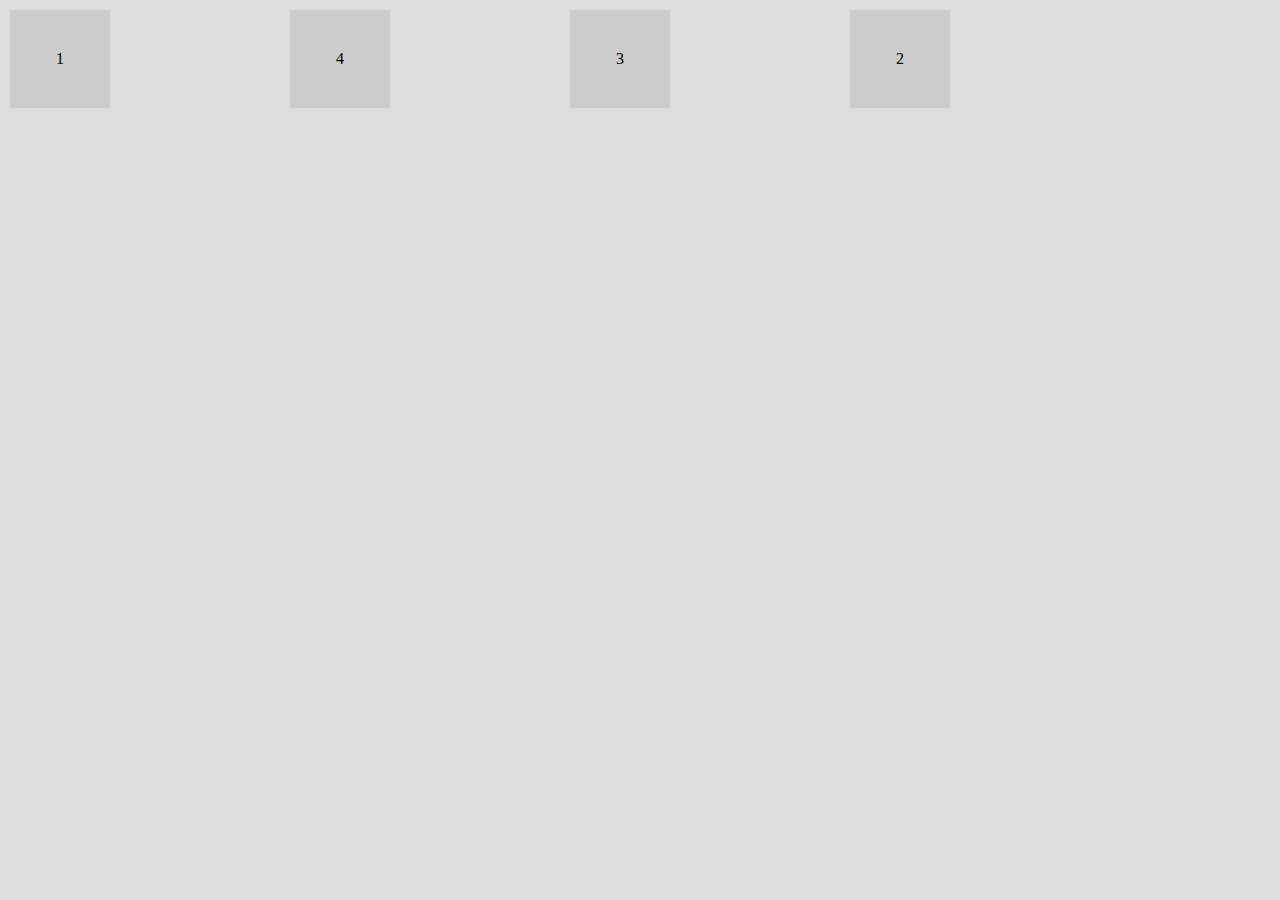
<file: css-flexbox-playlist/index.html>
<!DOCTYPE html>
<html lang="en">

<head>
  <title>The Net Ninja - CSS Flexbox</title>
  <!-- <link rel="stylesheet" type="text/css" href="styleLesson1-10.css"> -->
  <link rel="stylesheet" type="text/css" href="styleLesson12.css">
</head>

<body>
  <div class="wrapper">
    <!-- <div class="flex-container">
        <div class="box one"></div>
        <div class="box two"></div>
        <div class="box three"></div>        
      </div> -->

    <section id="blocks">
      <div class="one">1</div>
      <div class="two">2</div>
      <div class="three">3</div>
      <div class="four">4</div>
    </section>

  </div>
</body>

</html>
</file>
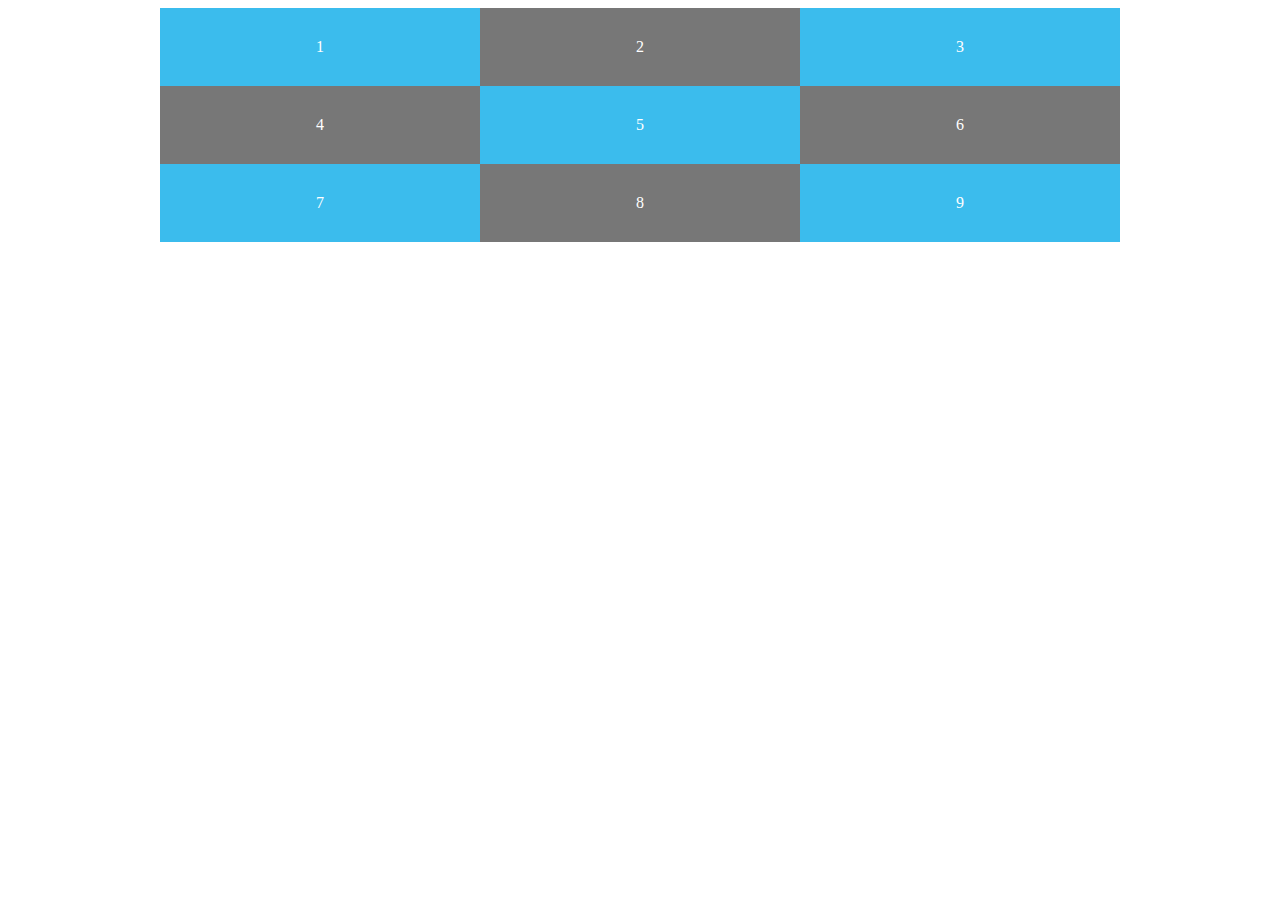
<file: css-grid-playlist/lesson-02/index.html>
<!DOCTYPE html>
<html>

<head>
  <title>Using CSS Grid</title>
  <style>
    body {
      color: #fff;
      font-family: 'Nunito Semibold';
      text-align: center;
    }

    #content {
      display: grid;
      /* grid-template-columns: 33.3% 33.3% 33.3%; */
      /* grid-template-columns: 30% 20% 50%; */
      /* grid-template-columns: 3fr 2fr 5fr; */
      grid-template-columns: repeat(3, 1fr);
      max-width: 960px;
      margin: 0 auto;
    }

    #content div {
      background: #3bbced;
      padding: 30px;
    }

    #content div:nth-child(even) {
      background: #777;
      padding: 30px;
    }
  </style>
</head>

<body>

  <div id="content">

    <div>1</div>
    <div>2</div>
    <div>3</div>
    <div>4</div>
    <div>5</div>
    <div>6</div>
    <div>7</div>
    <div>8</div>
    <div>9</div>

  </div>

</body>

</html>
</file>
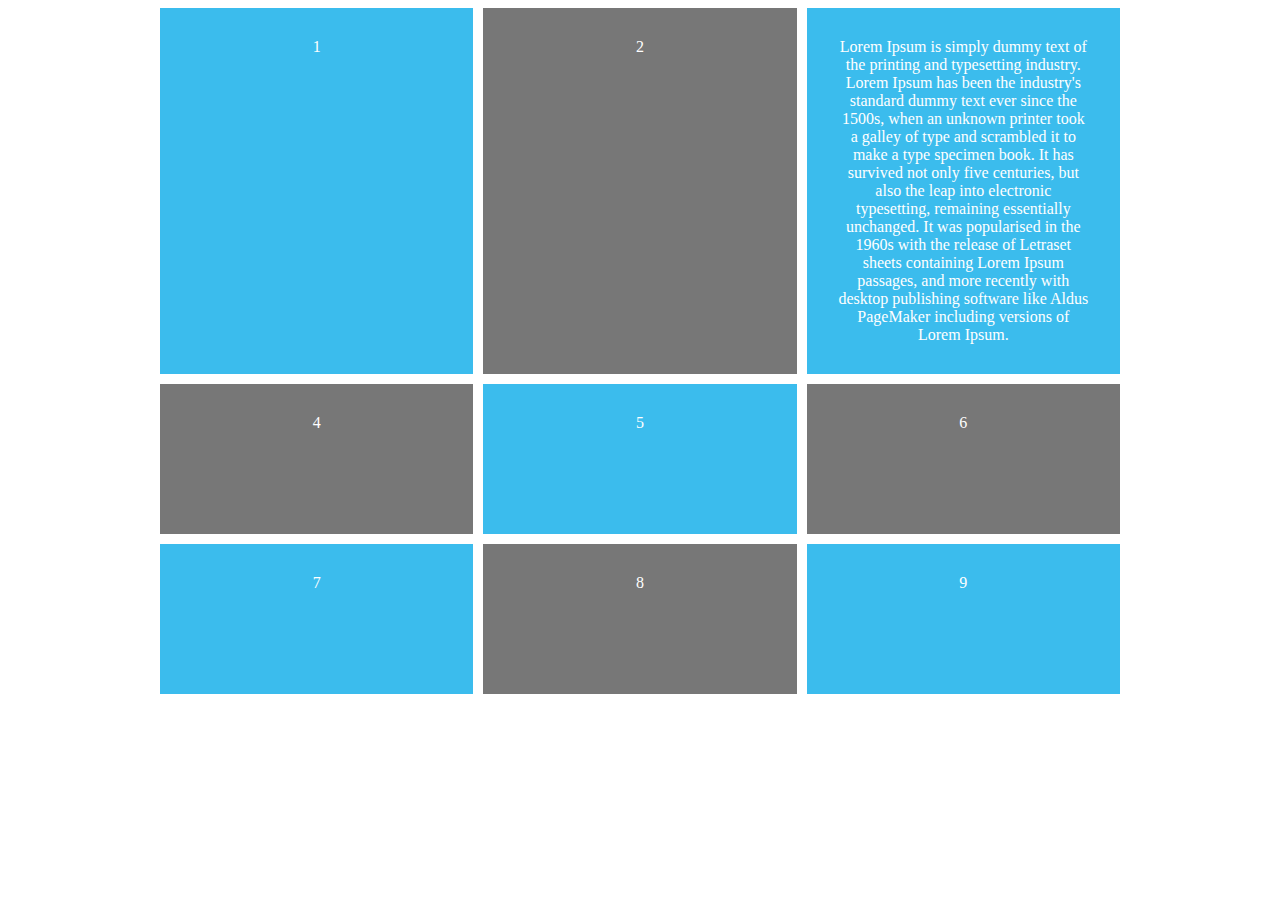
<file: css-grid-playlist/lesson-03/index.html>
<!DOCTYPE html>
<html>

<head>
  <title>Using CSS Grid</title>
  <style>
    body {
      color: #fff;
      font-family: 'Nunito Semibold';
      text-align: center;
    }

    #content {
      display: grid;
      grid-template-columns: repeat(3, 1fr);
      /* grid-auto-rows: minmax(150px, auto); */
      /* grid-auto-rows: 200px; */
      grid-template-rows: repeat(3, minmax(150px, auto));
      /* grid-template-rows: 200px 300px 400px 200px; */
      /*grid-row-gap: 10px;
			grid-column-gap: 10px;*/
      grid-gap: 10px;
      max-width: 960px;
      margin: 0 auto;
    }

    #content div {
      background: #3bbced;
      padding: 30px;
    }

    #content div:nth-child(even) {
      background: #777;
      padding: 30px;
    }
  </style>
</head>

<body>

  <div id="content">

    <div>1</div>
    <div>2</div>
    <div>Lorem Ipsum is simply dummy text of the printing and typesetting industry. Lorem Ipsum has been the industry's
      standard dummy text ever since the 1500s, when an unknown printer took a galley of type and scrambled it to make a
      type specimen book. It has survived not only five centuries, but also the leap into electronic typesetting,
      remaining essentially unchanged. It was popularised in the 1960s with the release of Letraset sheets containing
      Lorem Ipsum passages, and more recently with desktop publishing software like Aldus PageMaker including versions
      of Lorem Ipsum.</div>
    <div>4</div>
    <div>5</div>
    <div>6</div>
    <div>7</div>
    <div>8</div>
    <div>9</div>

  </div>

</body>

</html>
</file>
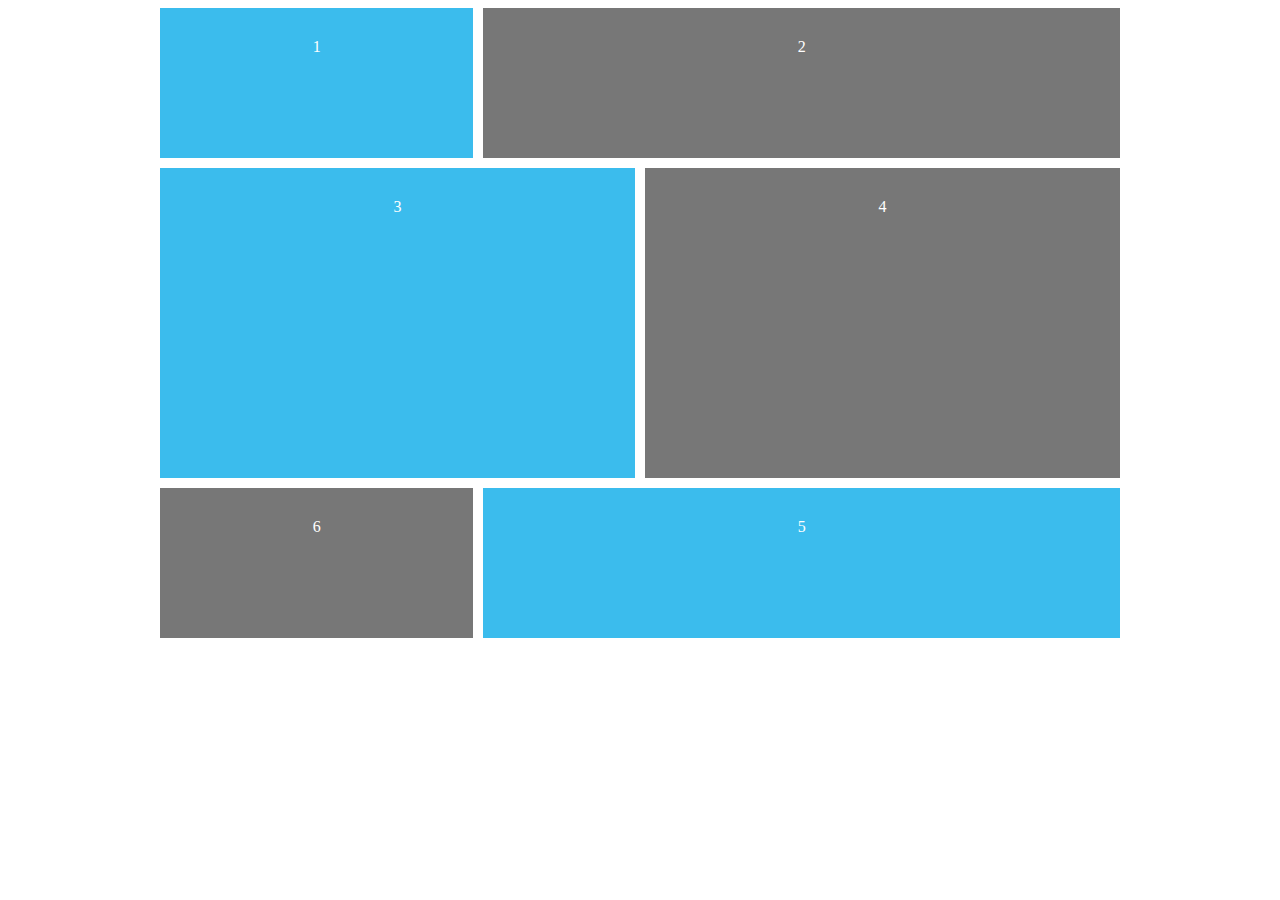
<file: css-grid-playlist/lesson-04/index.html>
<!DOCTYPE html>
<html>

<head>
  <title>Using CSS Grid</title>
  <style>
    body {
      color: #fff;
      font-family: 'Nunito Semibold';
      text-align: center;
    }

    #content {
      display: grid;
      grid-template-columns: repeat(6, 1fr);
      grid-template-rows: repeat(4, minmax(150px, auto));
      grid-gap: 10px;
      max-width: 960px;
      margin: 0 auto;
    }

    #content div {
      background: #3bbced;
      padding: 30px;
    }

    #content div:nth-child(even) {
      background: #777;
      padding: 30px;
    }

    .one {
      /* grid-column-start: 1;
      grid-column-end: 3; */
      grid-column: 1 / 3;
    }

    .two {
      grid-column: 3 / 7;
    }

    .three {
      grid-column: 1 / 4;
      grid-row: 2 / 4;
    }

    .four {
      grid-column: 4 / 7;
      grid-row: 2 / 4;
    }

    .five {
      grid-column: 3 / 7;
    }

    .six {
      grid-column: 1 / 3;
      grid-row: 4;
    }
  </style>
</head>

<body>

  <div id="content">

    <div class="one">1</div>
    <div class="two">2</div>
    <div class="three">3</div>
    <div class="four">4</div>
    <div class="five">5</div>
    <div class="six">6</div>

  </div>

</body>

</html>
</file>
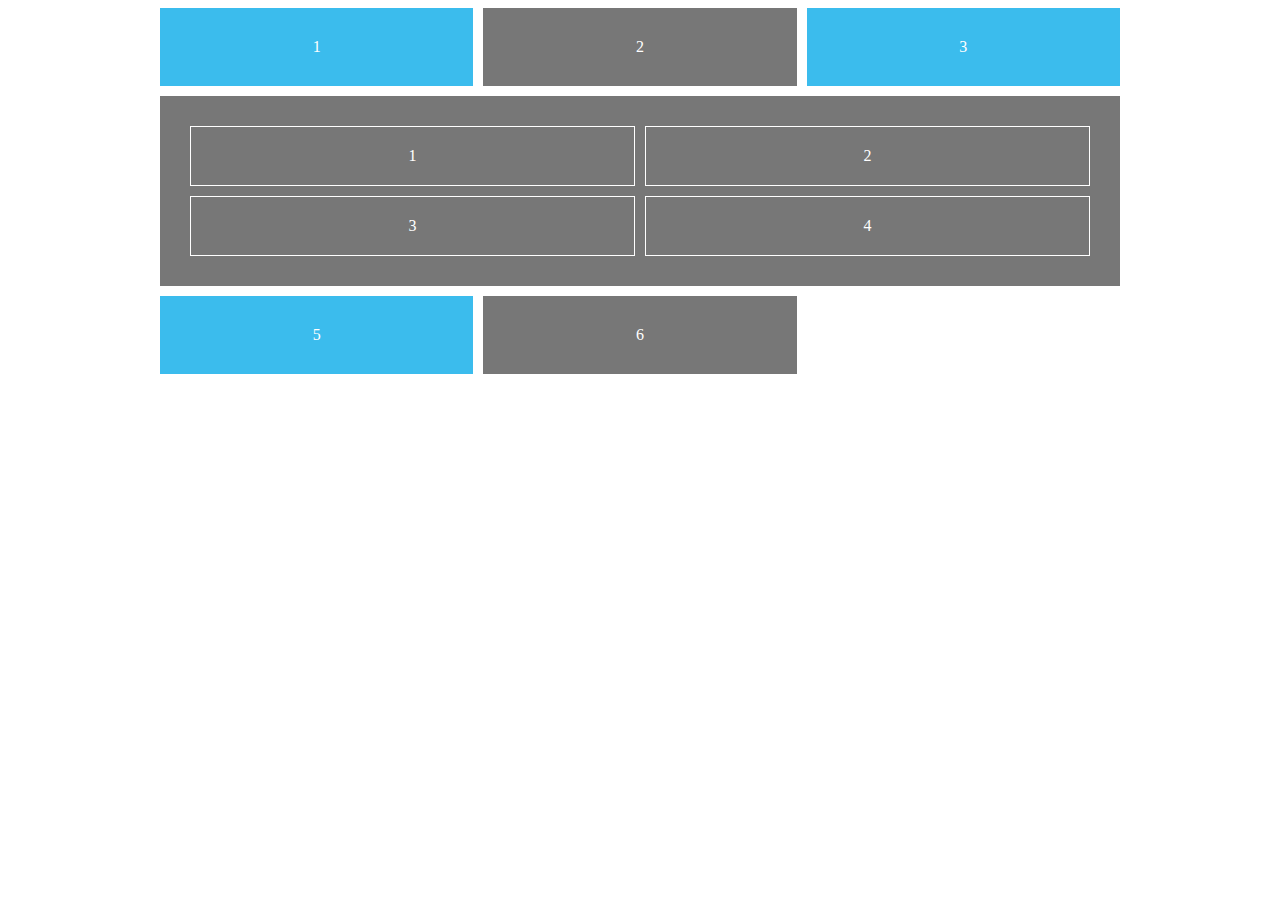
<file: css-grid-playlist/lesson-05/index.html>
<!DOCTYPE html>
<html>

<head>
  <title>Using CSS Grid</title>
  <style>
    body {
      color: #fff;
      font-family: 'Nunito Semibold';
      text-align: center;
    }

    #content {
      display: grid;
      grid-template-columns: repeat(3, 1fr);
      grid-gap: 10px;
      max-width: 960px;
      margin: 0 auto;
    }

    #content div {
      background: #3bbced;
      padding: 30px;
    }

    #content div:nth-child(even) {
      background: #777;
      padding: 30px;
    }

    .nested {
      display: grid;
      grid-template-columns: 1fr 1fr;
      grid-gap: 10px;
      grid-column: span 3;
    }

    .nested p {
      border: 1px solid #fff;
      padding: 20px;
      margin: 0;
    }
  </style>
</head>

<body>

  <div id="content">

    <div>1</div>
    <div>2</div>
    <div>3</div>

    <div class="nested">
      <p>1</p>
      <p>2</p>
      <p>3</p>
      <p>4</p>
    </div>

    <div>5</div>
    <div>6</div>

  </div>

</body>

</html>
</file>
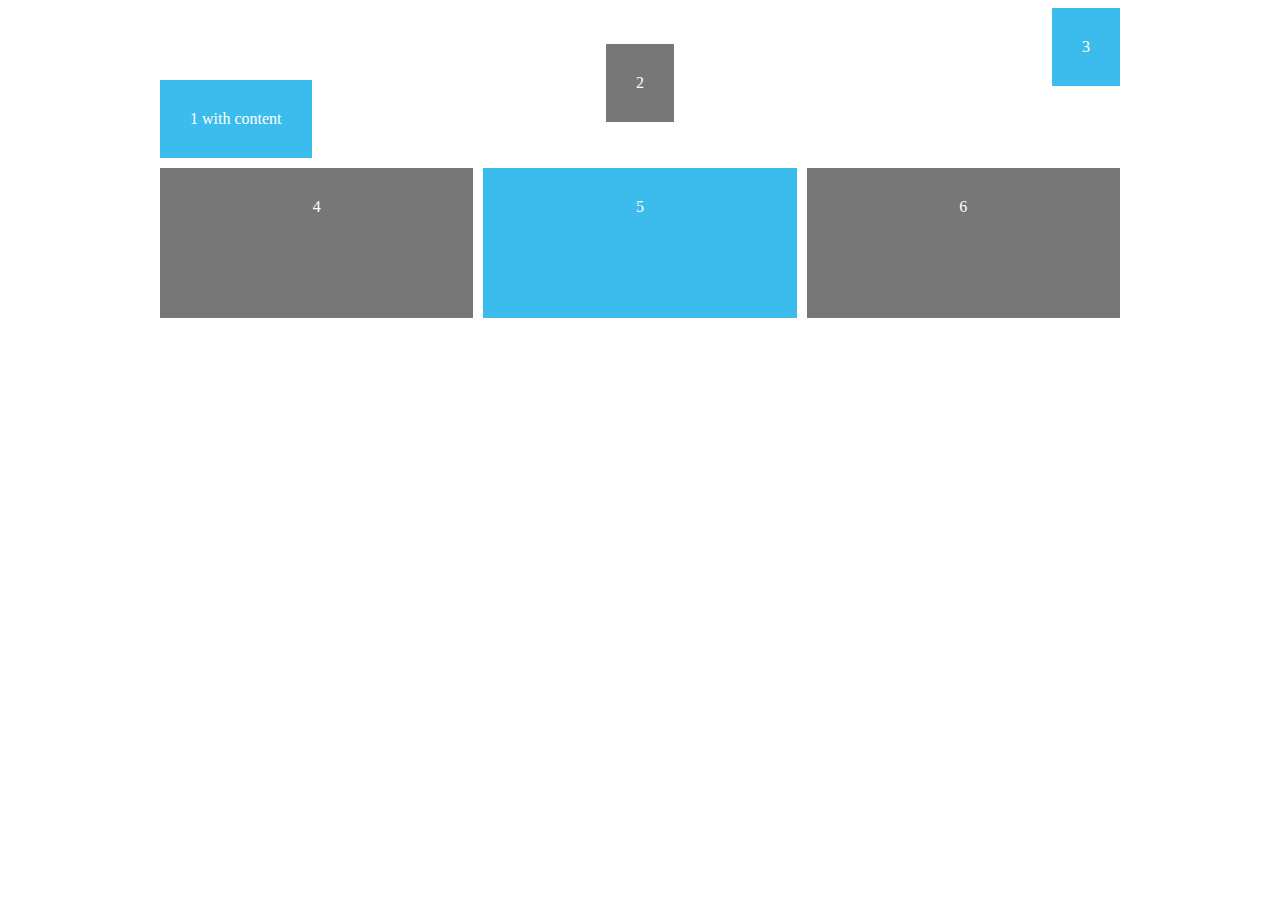
<file: css-grid-playlist/lesson-06/index.html>
<!DOCTYPE html>
<html>
<head>
	<title>Using CSS Grid</title>
	<style>
		body{
			color: #fff;
			font-family: 'Nunito Semibold';
			text-align: center;
		}
		#content{
			display: grid;
			grid-template-columns: repeat(3, 1fr);
			grid-auto-rows: minmax(150px, auto);
			grid-gap: 10px;
			max-width: 960px;
			margin: 0 auto;
			/* align-items: start;
			justify-items: end; */
		}
		#content div{
			background: #3bbced;
			padding: 30px;
			/*justify-self: start;*/
			/*align-self: start;*/
		}
		#content div:nth-child(even){
			background: #777;
			padding: 30px;
		}
		.one{
			align-self: end;
			justify-self: start;
		}
		.two{
			align-self: center;
			justify-self: center;
		}
		.three{
			align-self: start;
			justify-self: end;
		}
	</style>
</head>
<body>

	<div id="content">

		<div class="one">1 with content</div>
		<div class="two">2</div>
		<div class="three">3</div>
		<div class="four">4</div>
		<div class="five">5</div>
		<div class="six">6</div>

	</div>

</body>
</html>
</file>
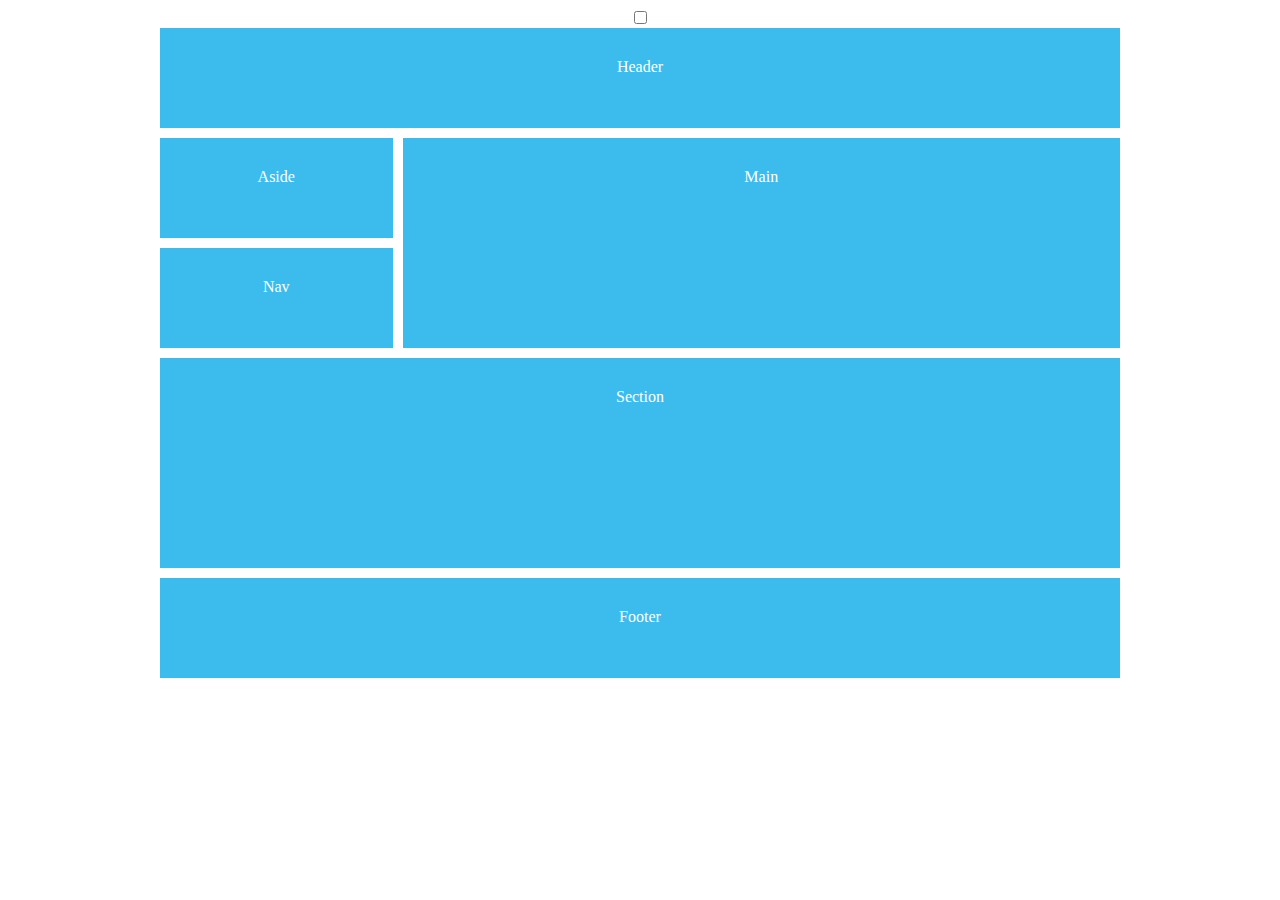
<file: css-grid-playlist/lesson-07/index.html>
<!DOCTYPE html>
<html>
<head>
	<title>Using CSS Grid</title>
	<style>
		body{
			color: #fff;
			font-family: 'Nunito Semibold';
			text-align: center;
		}
		#content{
			display: grid;
			grid-template-columns: repeat(12, 1fr);
			grid-auto-rows: minmax(100px, auto);
			grid-gap: 10px;
			max-width: 960px;
			margin: 0 auto;
            position:relative;
		}
		#content > *{
			background: #3bbced;
			padding: 30px;
		}
        header{
            grid-column: 1 / 13;
        }
        main{
            grid-column: 4 / 13;
            grid-row: 2 / 4;
        }
        aside{
            grid-column: 1 / 4;
        }
        nav{
            grid-column: 1 / 4;
        }
        section{
            grid-column: 1 / 13;
            grid-row: 4 / 6;
        }
        footer{
            grid-column: 1 / 13;
        }

        #grid{
            position: absolute;
            top: 0;
            left: 0;
            display: grid;
            grid-template-columns: repeat(12, 1fr);
            grid-auto-rows: minmax(100%, auto);
            width: 100%;
            height: 100%;
            background: transparent;
            padding: 0;
            display: none;
        }
        input:checked + #content #grid{
            display: grid;
        }
        #grid p{
            border: 1px solid;
            background: #000;
            margin: 0;
            opacity: 0.2;
        }
	</style>
</head>
<body>

    <input type="checkbox" />
	<div id="content">

        <div id="grid">
            <p></p><p></p><p></p><p></p><p></p><p></p><p></p><p></p><p></p><p></p><p></p><p></p>
        </div>

		<header>Header</header>
        <main>Main</main>
        <section>Section</section>
        <aside>Aside</aside>
        <nav>Nav</nav>
        <footer>Footer</footer>

	</div>

</body>
</html>
</file>
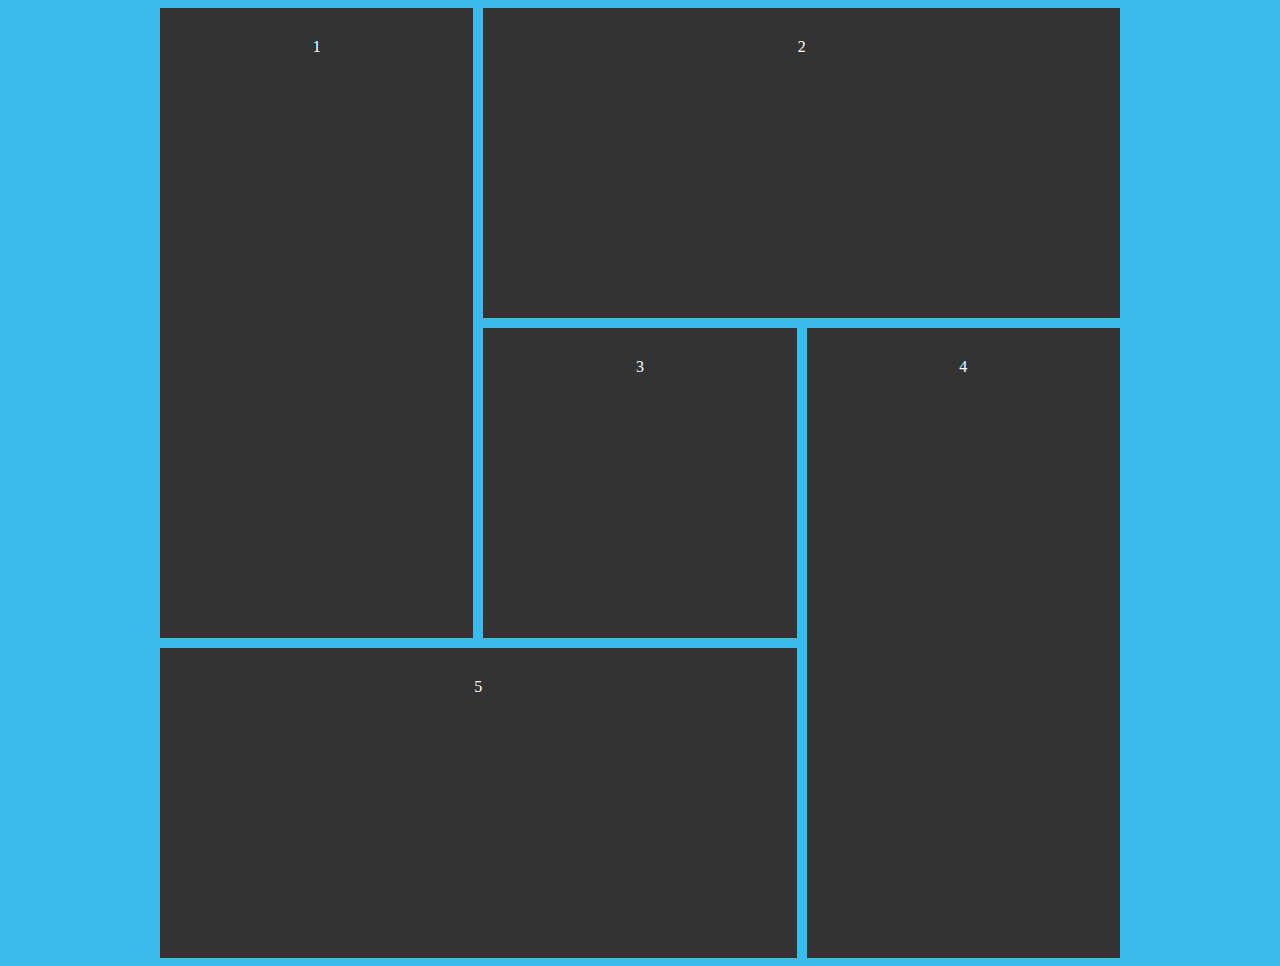
<file: css-grid-playlist/lesson-08/index.html>
<!DOCTYPE html>
<html>
<head>
	<title>Using CSS Grid</title>
	<style>
		body{
			color: #fff;
			font-family: 'Nunito Semibold';
			text-align: center;
            background: #3bbced;
		}
		#content{
			display: grid;
			grid-template-columns: repeat(6, 1fr);
			grid-auto-rows: minmax(150px, auto);
			grid-gap: 10px;
			max-width: 960px;
			margin: 0 auto;
		}
		#content div{
			background: #333;
			padding: 30px;
		}
        .one{
            grid-column: 1 / 3;
            grid-row: 1 / 5;
        }
        .two{
            grid-column: 3 / 7;
            grid-row: 1 / 3;
        }
        .three{
            grid-column: 3 / 5;
            grid-row:  3 / 5;
        }
        .four{
            grid-column: 5 / 7;
            grid-row: 3 / 7;
        }
        .five{
            grid-column: 1 / 5;
            grid-row: 5 / 7;
        }
        #content{
            //transform: rotateZ(45deg) scale(0.7);
        }
	</style>
</head>
<body>

	<div id="content">

		<div class="one">1</div>
		<div class="two">2</div>
		<div class="three">3</div>
		<div class="four">4</div>
		<div class="five">5</div>

	</div>

</body>
</html>
</file>
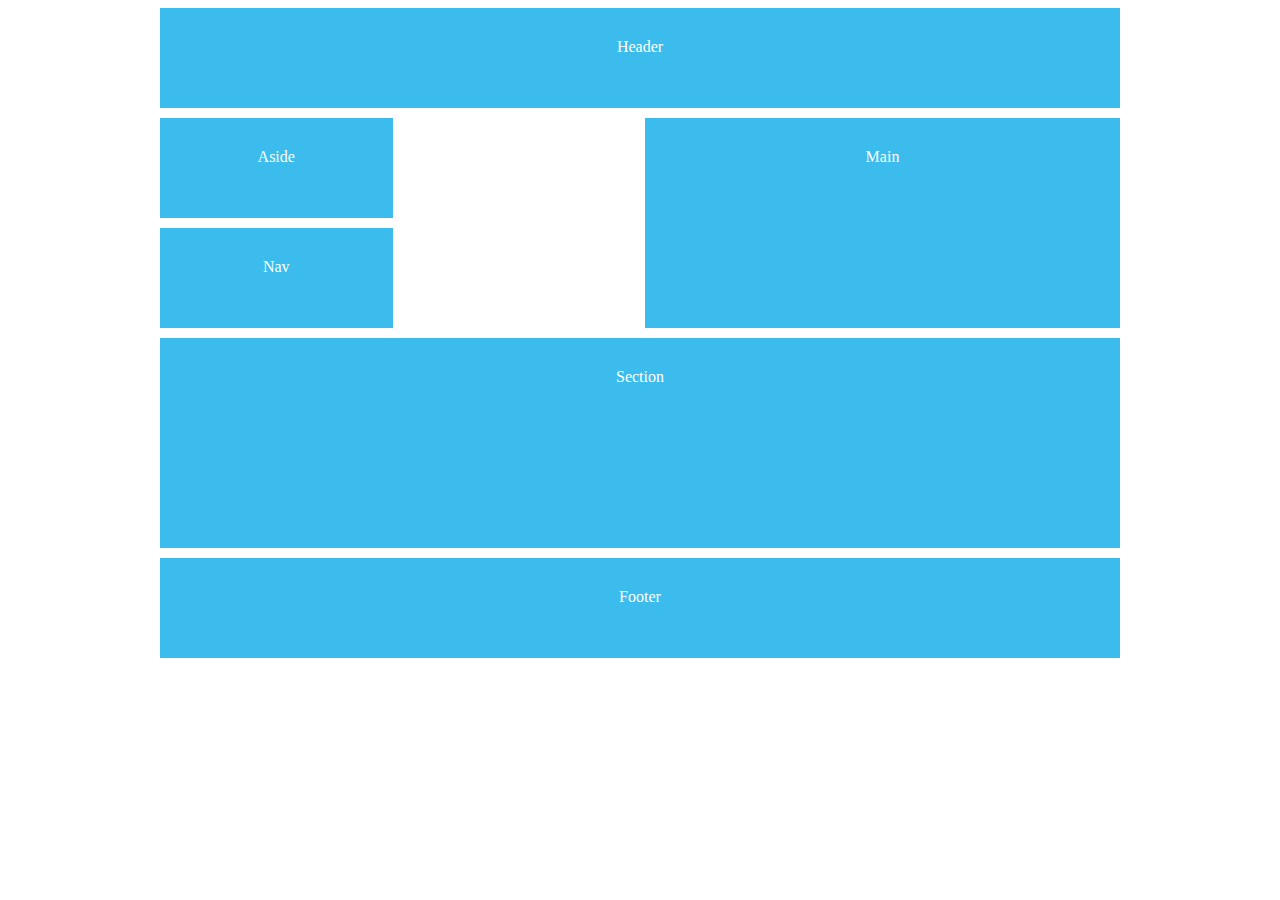
<file: css-grid-playlist/lesson-09/index.html>
<!DOCTYPE html>
<html>
<head>
	<title>Using CSS Grid</title>
	<style>
		body{
			color: #fff;
			font-family: 'Nunito Semibold';
			text-align: center;
		}
		#content{
			display: grid;
			grid-template-columns: repeat(4, 1fr);
			grid-auto-rows: minmax(100px, auto);
			grid-gap: 10px;
			max-width: 960px;
			margin: 0 auto;
            grid-template-areas:
                "header header header header"
                "aside . main main"
                "nav . main main"
                "section section section section"
                "section section section section"
                "footer footer footer footer";
		}
		#content > *{
			background: #3bbced;
			padding: 30px;
		}
        header{
            grid-area: header;
        }
        main{
            grid-area: main;
        }
        aside{
            grid-area: aside;
        }
        nav{
            grid-area: nav;
        }
        section{
            grid-area: section;
        }
        footer{
            grid-area: footer;
        }
	</style>
</head>
<body>

	<div id="content">

		<header>Header</header>
        <main>Main</main>
        <section>Section</section>
        <aside>Aside</aside>
        <nav>Nav</nav>
        <footer>Footer</footer>

	</div>

</body>
</html>
</file>
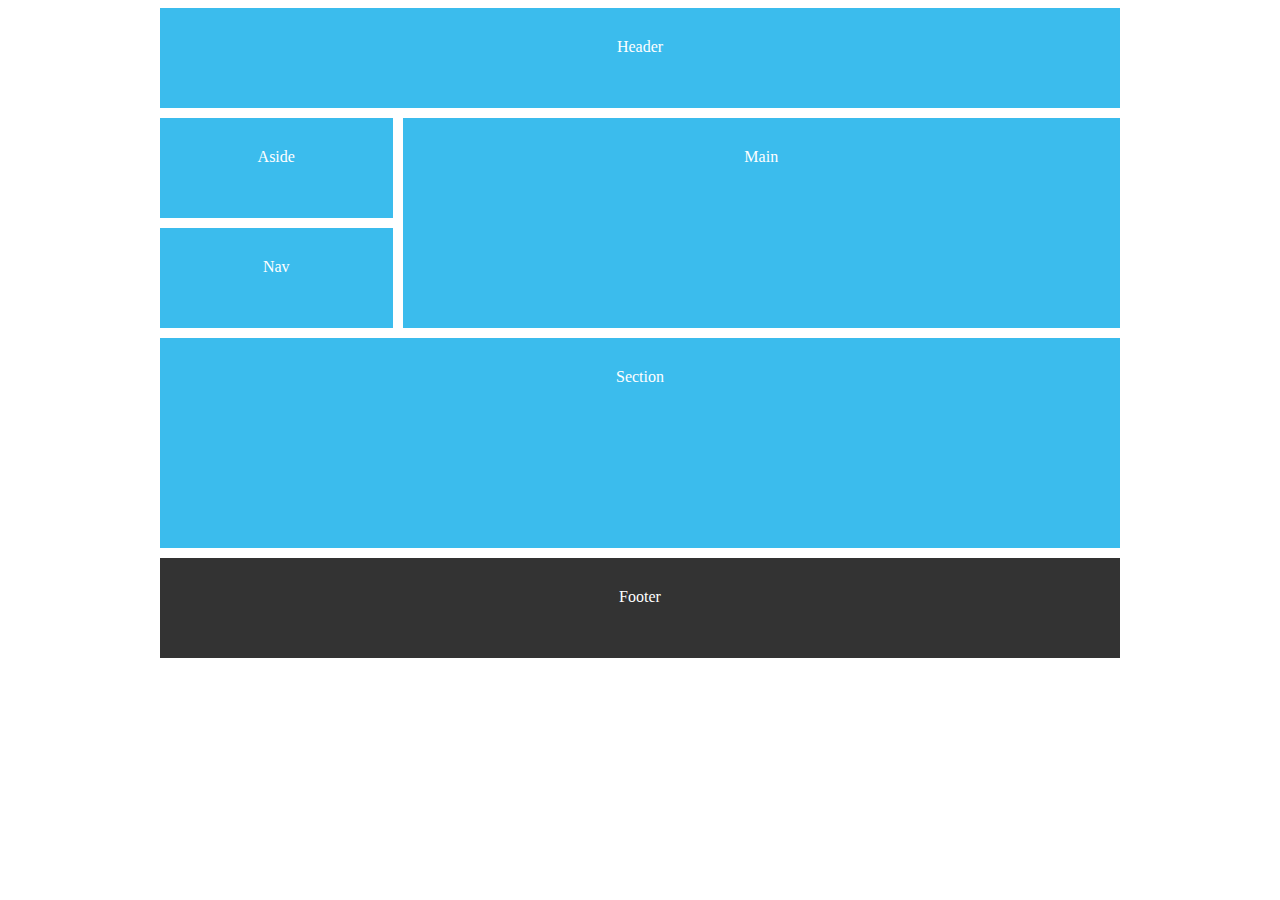
<file: css-grid-playlist/lesson-10/index.html>
<!DOCTYPE html>
<html>
<head>
	<title>Using CSS Grid</title>
	<style>
		body{
			color: #fff;
			font-family: 'Nunito Semibold';
			text-align: center;
		}
        #content{
            display: grid;
            grid-template-columns: repeat(4, 1fr);
            grid-auto-rows: minmax(100px, auto);
            grid-gap: 10px;
            max-width: 960px;
            margin: 0 auto;
            grid-template-areas:
                "header header header header"
                "footer footer footer footer"
                "main main main main"
                "main main main main"
                "aside aside nav nav"
                "section section section section"
                "section section section section";
        }
        /* desktop grid */
        @media screen and (min-width: 760px){
    		#content{
    			display: grid;
    			grid-template-columns: repeat(4, 1fr);
    			grid-auto-rows: minmax(100px, auto);
    			grid-gap: 10px;
    			max-width: 960px;
    			margin: 0 auto;
                grid-template-areas:
                    "header header header header"
                    "aside main main main"
                    "nav main main main"
                    "section section section section"
                    "section section section section"
                    "footer footer footer footer";
    		}
        }
		#content > *{
			background: #3bbced;
			padding: 30px;
		}
        header{
            grid-area: header;
        }
        main{
            grid-area: main;
        }
        aside{
            grid-area: aside;
        }
        nav{
            grid-area: nav;
        }
        section{
            grid-area: section;
        }
        footer{
            grid-area: footer;
            background: #333 !important;
        }
	</style>
</head>
<body>

	<div id="content">

		<header>Header</header>
        <main>Main</main>
        <section>Section</section>
        <aside>Aside</aside>
        <nav>Nav</nav>
        <footer>Footer</footer>

	</div>

</body>
</html>
</file>
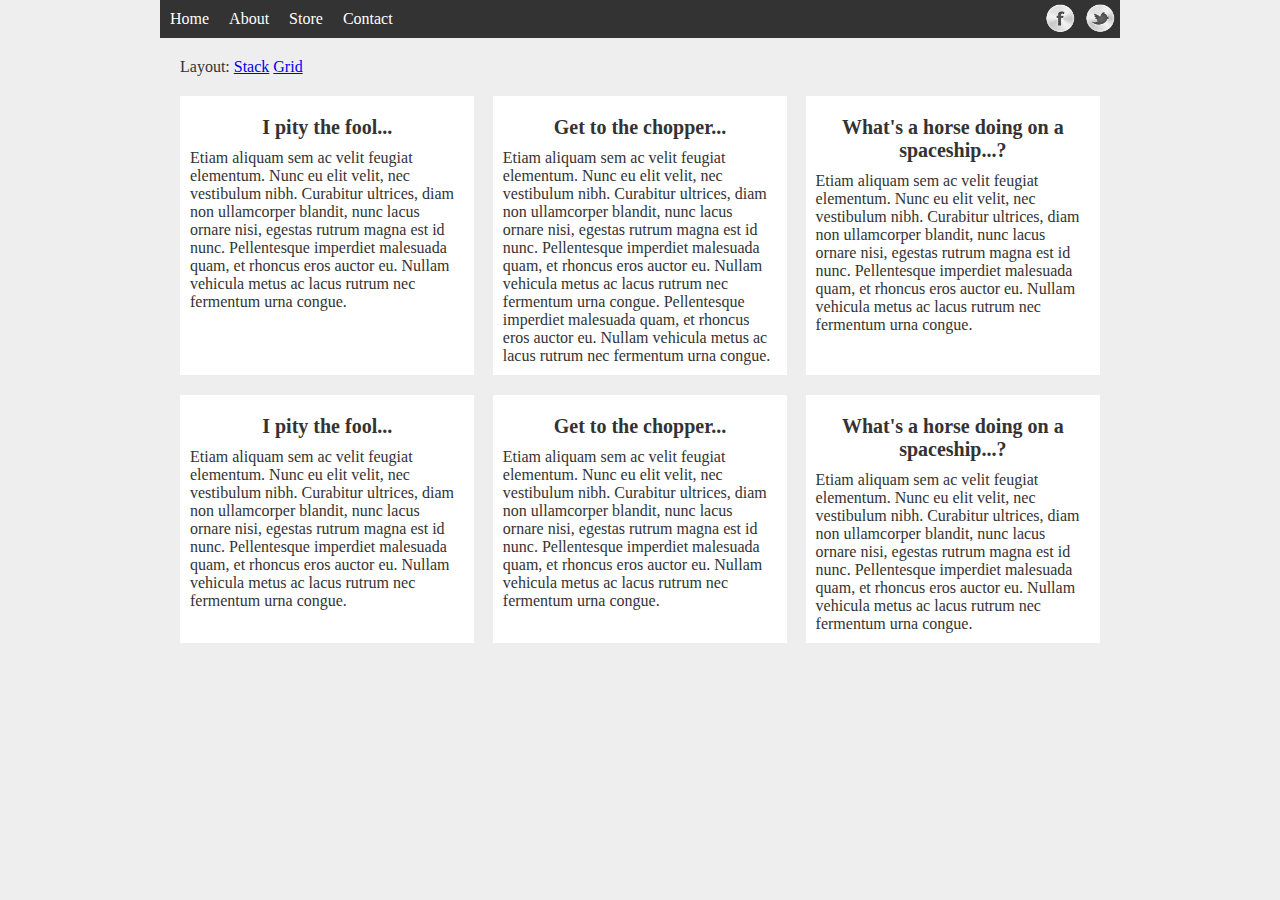
<file: css-flexbox-playlist/example-3/grid-vs-stack.html>
<!DOCTYPE html>
<html lang="en">

<head>
  <title>The Net Ninja - CSS Flexbox</title>
  <link rel="stylesheet" type="text/css" href="style.css">
  <script src="https://code.jquery.com/jquery-1.12.1.js"></script>
</head>

<body>
  <div class="wrapper">

    <nav>
      <ul>
        <li><a href="">Home</a></li>
        <li><a href="">About</a></li>
        <li><a href="">Store</a></li>
        <li><a href="">Contact</a></li>
      </ul>
      <ul class="social">
        <li><a href="" class="fb">Facebook</a></li>
        <li><a href="" class="tw">Twitter</a></li>
      </ul>
    </nav>

    <div style="margin: 20px">
      <span>Layout: </span>
      <a href="#" class="stack">Stack</a>
      <a href="#" class="grid">Grid</a>
    </div>

    <section id="blocks">
      <article>
        <h2>I pity the fool...</h2>
        <p>Etiam aliquam sem ac velit feugiat elementum. Nunc eu elit velit, nec vestibulum nibh. Curabitur ultrices,
          diam non ullamcorper blandit, nunc lacus ornare nisi, egestas rutrum magna est id nunc. Pellentesque imperdiet
          malesuada quam, et rhoncus eros auctor eu. Nullam vehicula metus ac lacus rutrum nec fermentum urna congue.
        </p>
      </article>
      <article>
        <h2>Get to the chopper...</h2>
        <p>Etiam aliquam sem ac velit feugiat elementum. Nunc eu elit velit, nec vestibulum nibh. Curabitur ultrices,
          diam non ullamcorper blandit, nunc lacus ornare nisi, egestas rutrum magna est id nunc. Pellentesque imperdiet
          malesuada quam, et rhoncus eros auctor eu. Nullam vehicula metus ac lacus rutrum nec fermentum urna congue.
          Pellentesque imperdiet malesuada quam, et rhoncus eros auctor eu. Nullam vehicula metus ac lacus rutrum nec
          fermentum urna congue.</p>
      </article>
      <article>
        <h2>What's a horse doing on a spaceship...?</h2>
        <p>Etiam aliquam sem ac velit feugiat elementum. Nunc eu elit velit, nec vestibulum nibh. Curabitur ultrices,
          diam non ullamcorper blandit, nunc lacus ornare nisi, egestas rutrum magna est id nunc. Pellentesque imperdiet
          malesuada quam, et rhoncus eros auctor eu. Nullam vehicula metus ac lacus rutrum nec fermentum urna congue.
        </p>
      </article>
      <article>
        <h2>I pity the fool...</h2>
        <p>Etiam aliquam sem ac velit feugiat elementum. Nunc eu elit velit, nec vestibulum nibh. Curabitur ultrices,
          diam non ullamcorper blandit, nunc lacus ornare nisi, egestas rutrum magna est id nunc. Pellentesque imperdiet
          malesuada quam, et rhoncus eros auctor eu. Nullam vehicula metus ac lacus rutrum nec fermentum urna congue.
        </p>
      </article>
      <article>
        <h2>Get to the chopper...</h2>
        <p>Etiam aliquam sem ac velit feugiat elementum. Nunc eu elit velit, nec vestibulum nibh. Curabitur ultrices,
          diam non ullamcorper blandit, nunc lacus ornare nisi, egestas rutrum magna est id nunc. Pellentesque imperdiet
          malesuada quam, et rhoncus eros auctor eu. Nullam vehicula metus ac lacus rutrum nec fermentum urna congue.
        </p>
      </article>
      <article>
        <h2>What's a horse doing on a spaceship...?</h2>
        <p>Etiam aliquam sem ac velit feugiat elementum. Nunc eu elit velit, nec vestibulum nibh. Curabitur ultrices,
          diam non ullamcorper blandit, nunc lacus ornare nisi, egestas rutrum magna est id nunc. Pellentesque imperdiet
          malesuada quam, et rhoncus eros auctor eu. Nullam vehicula metus ac lacus rutrum nec fermentum urna congue.
        </p>
      </article>
    </section>

  </div>
  <script>
    $("a.stack").on("click", function () {
      $("article").addClass("stack");
    });
    $("a.grid").on("click", function () {
      $("article").removeClass("stack");
    });
  </script>

</body>

</html>
</file>
<file: css-flexbox-playlist/styleLesson1-10.css>
* {
  font-family: verdana;
  margin: 0;
}

body {
  background: #ddd;
}

.wrapper {
  width: 100%;
  max-width: 960px;
  margin: 0 auto;
}

.flex-container {
  display: flex;
  background: #fff;
  flex-wrap: wrap;
  flex-flow: column;
  height: 600px;
  align-items: center;
  /* justify-content: center; */
}

.box {
  width: 100px;
  flex: 0 0 100px;
}

.one {
  background: red;
}

.two {
  background: blue;
}

.three {
  background: green;
}
</file>
<file: css-flexbox-playlist/styleLesson12.css>
* {
  font-family: verdana;
  margin: 0;
}

body {
  background: #ddd;
}

.wrapper {
  width: 100%;
  max-width: 960px;
  /* margin: 0 auto; */
}

#blocks {
  display: flex;
  margin: 10px;
  justify-content: space-between;
}

#blocks div {
  flex: 0 0 100px;
  padding: 40px 0;
  text-align: center;
  background: #ccc;
}

.one {
  order: -3;
}

.two {
  order: 2;
}

.three {
  order: 1;
}

.four {
  order: 0;
}
</file>
<file: css-flexbox-playlist/example-3/style.css>
* {
  font-family: verdana;
  margin: 0;
}

body {
  background: #eee;
  color: #333;
}

.wrapper {
  width: 100%;
  max-width: 960px;
  margin: 0 auto;
}

/* menu base styles */

nav {
  background: #333;
}

nav ul {
  list-style-type: none;
  padding: 0;
}

nav a {
  text-decoration: none;
  text-align: center;
  color: #fff;
  display: block;
  padding: 10px;
}

nav a:hover {
  background-color: #555;
}

/* social menu base styles */

a.tw {
  background: url(img/tw.png) no-repeat center;
  background-size: 80%;

}

a.fb {
  background: url(img/fb.png) no-repeat center;
  background-size: 80%;
}

.social a {
  text-indent: -10000px;
  margin: 0 auto;
}

.social {
  max-width: 80px;
  margin: 0 auto;
  /* do at end */
}

/* grid vs flex base styles */
#blocks {
  margin: 20px;
}

article {
  background: #fff;
  margin-bottom: 20px;
  padding: 10px;
  box-sizing: border-box;
}

article h2 {
  text-align: center;
  font-size: 20px;
  margin: 10px 0;
}


/* flex styles */

nav ul.social li {
  flex: 1 1 0;
}

nav ul.social {
  flex: 1 1 0;
  display: flex;
}

@media screen and (min-width: 768px) {

  nav ul {
    display: flex;
  }

  nav li {
    flex: 1 1 0;
  }

  nav {
    display: flex;
    justify-content: space-between;
  }

  ul.social {
    margin: 0;
  }

  #blocks {
    display: flex;
    flex-wrap: wrap;
    justify-content: space-between;
  }

  article {
    flex: 0 1 32%;
    transition: flex-basis 0.2s linear;
  }

  article.stack {
    flex: 0 1 100%;
  }

}

/* end media 768 */
</file>
